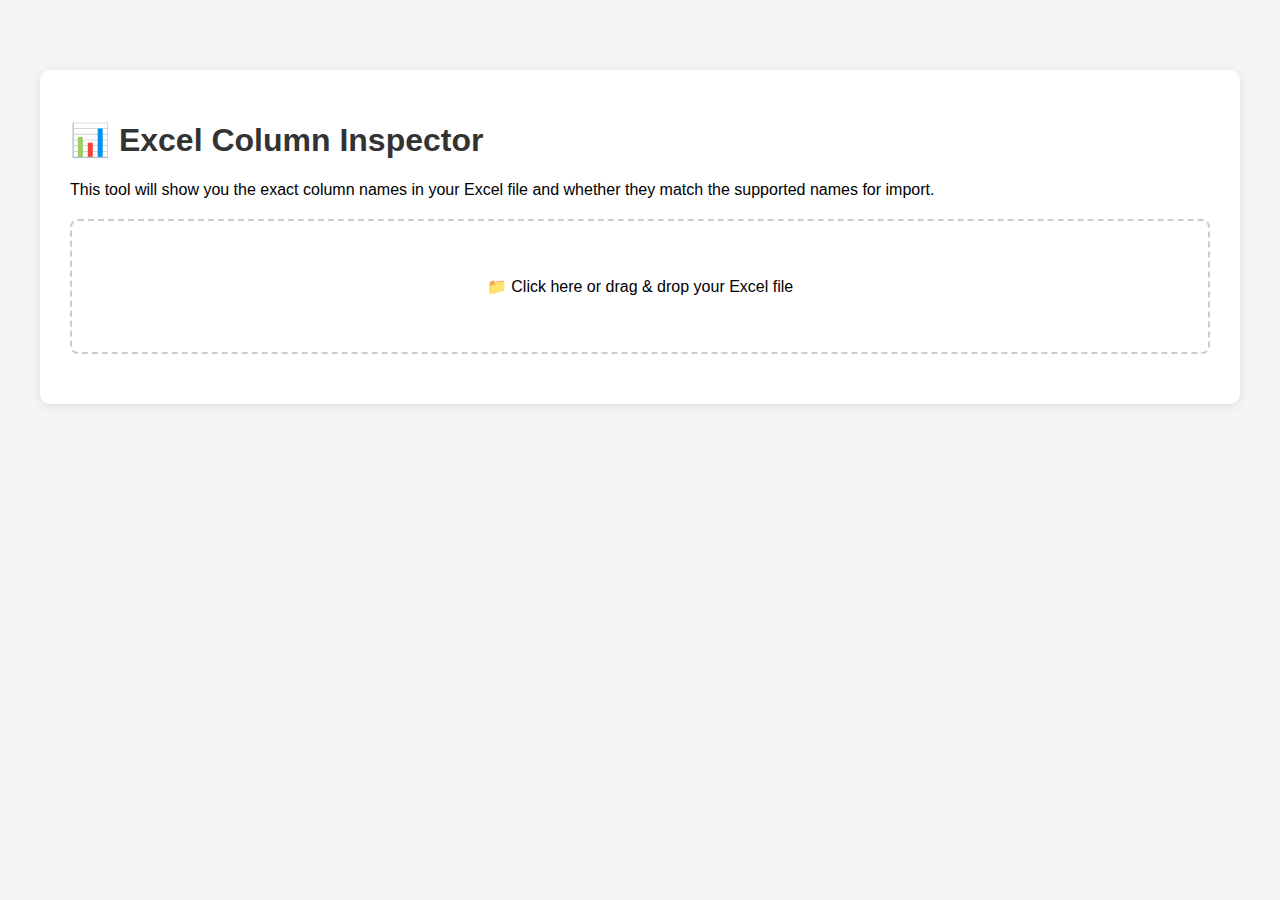
<file: dashboard/test_import.html>
<!DOCTYPE html>
<html>
<head>
    <title>Excel Column Inspector</title>
    <style>
        body {
            font-family: Arial, sans-serif;
            max-width: 1200px;
            margin: 50px auto;
            padding: 20px;
            background: #f5f5f5;
        }
        .container {
            background: white;
            padding: 30px;
            border-radius: 10px;
            box-shadow: 0 2px 10px rgba(0,0,0,0.1);
        }
        h1 {
            color: #333;
        }
        .upload-area {
            border: 2px dashed #ccc;
            padding: 40px;
            text-align: center;
            border-radius: 8px;
            cursor: pointer;
            margin: 20px 0;
        }
        .upload-area:hover {
            border-color: #2563eb;
            background: #f8f9fa;
        }
        button {
            background: #2563eb;
            color: white;
            border: none;
            padding: 12px 24px;
            border-radius: 6px;
            cursor: pointer;
            font-size: 16px;
        }
        button:hover {
            background: #1e40af;
        }
        .results {
            margin-top: 30px;
        }
        .section {
            margin: 20px 0;
            padding: 15px;
            background: #f8f9fa;
            border-radius: 6px;
        }
        .section h3 {
            margin-top: 0;
            color: #2563eb;
        }
        .column-list {
            display: grid;
            grid-template-columns: repeat(auto-fill, minmax(250px, 1fr));
            gap: 10px;
            margin-top: 10px;
        }
        .column-item {
            padding: 8px 12px;
            background: white;
            border: 1px solid #ddd;
            border-radius: 4px;
        }
        .column-item.supported {
            border-color: #10b981;
            background: #ecfdf5;
        }
        .column-item.unsupported {
            border-color: #ef4444;
            background: #fef2f2;
        }
        table {
            width: 100%;
            border-collapse: collapse;
            margin-top: 10px;
        }
        th, td {
            padding: 10px;
            border: 1px solid #ddd;
            text-align: left;
        }
        th {
            background: #2563eb;
            color: white;
        }
        tr:nth-child(even) {
            background: #f8f9fa;
        }
        .match-info {
            color: #10b981;
            font-weight: bold;
        }
        .no-match-info {
            color: #ef4444;
            font-weight: bold;
        }
    </style>
    <script src="https://cdn.sheetjs.com/xlsx-0.20.1/package/dist/xlsx.full.min.js"></script>
</head>
<body>
    <div class="container">
        <h1>📊 Excel Column Inspector</h1>
        <p>This tool will show you the exact column names in your Excel file and whether they match the supported names for import.</p>

        <div class="upload-area" id="uploadArea">
            <p>📁 Click here or drag & drop your Excel file</p>
            <input type="file" id="fileInput" accept=".xlsx,.xls" style="display: none;">
        </div>

        <div id="results" class="results" style="display: none;">
            <div class="section">
                <h3>📋 Columns Found in Your Excel</h3>
                <div id="columnList" class="column-list"></div>
            </div>

            <div class="section">
                <h3>✅ Column Mapping Status</h3>
                <table id="mappingTable"></table>
            </div>

            <div class="section">
                <h3>📄 First Row Data Preview</h3>
                <table id="dataTable"></table>
            </div>

            <div class="section">
                <h3>💡 Recommendations</h3>
                <div id="recommendations"></div>
            </div>
        </div>
    </div>

    <script>
        const uploadArea = document.getElementById('uploadArea');
        const fileInput = document.getElementById('fileInput');

        // Supported column names for each field
        const supportedColumns = {
            'Invested': ['Invested Amount', 'Invested', 'Investment', 'Cost', 'Purchase Value', 'Invested Value', 'Total Invested', 'Amount Invested'],
            'Units': ['Units', 'Unit', 'Quantity'],
            'Current NAV': ['Current NAV', 'NAV', 'Latest NAV', 'Current Price', 'Price'],
            'Current Value': ['Current Value', 'Market Value', 'Value', 'Total Value']
        };

        uploadArea.addEventListener('click', () => fileInput.click());

        uploadArea.addEventListener('dragover', (e) => {
            e.preventDefault();
            uploadArea.style.borderColor = '#10b981';
        });

        uploadArea.addEventListener('dragleave', () => {
            uploadArea.style.borderColor = '#ccc';
        });

        uploadArea.addEventListener('drop', (e) => {
            e.preventDefault();
            uploadArea.style.borderColor = '#ccc';
            if (e.dataTransfer.files.length) {
                processFile(e.dataTransfer.files[0]);
            }
        });

        fileInput.addEventListener('change', (e) => {
            if (e.target.files.length) {
                processFile(e.target.files[0]);
            }
        });

        function processFile(file) {
            const reader = new FileReader();
            reader.onload = function(e) {
                const data = new Uint8Array(e.target.result);
                const workbook = XLSX.read(data, { type: 'array' });

                // Get first sheet
                const sheetName = workbook.SheetNames[0];
                const worksheet = workbook.Sheets[sheetName];
                const jsonData = XLSX.utils.sheet_to_json(worksheet);

                if (jsonData.length === 0) {
                    alert('Excel sheet is empty!');
                    return;
                }

                displayResults(jsonData, sheetName);
            };
            reader.readAsArrayBuffer(file);
        }

        function displayResults(data, sheetName) {
            document.getElementById('results').style.display = 'block';

            const columns = Object.keys(data[0]);

            // Display column list
            const columnList = document.getElementById('columnList');
            columnList.innerHTML = '';
            columns.forEach(col => {
                const div = document.createElement('div');
                div.className = 'column-item';
                div.textContent = col;
                columnList.appendChild(div);
            });

            // Display mapping table
            const mappingTable = document.getElementById('mappingTable');
            let tableHTML = '<tr><th>Field Required</th><th>Your Column</th><th>Status</th><th>Supported Names</th></tr>';

            let recommendations = [];

            for (const [field, supportedNames] of Object.entries(supportedColumns)) {
                let matchedColumn = columns.find(col => supportedNames.includes(col));
                const status = matchedColumn ? '✅ Match Found' : '❌ No Match';
                const statusClass = matchedColumn ? 'match-info' : 'no-match-info';

                tableHTML += `<tr>
                    <td><strong>${field}</strong></td>
                    <td>${matchedColumn || '-'}</td>
                    <td class="${statusClass}">${status}</td>
                    <td>${supportedNames.join(', ')}</td>
                </tr>`;

                if (!matchedColumn) {
                    recommendations.push(`<p><strong>Missing: ${field}</strong><br>Rename one of your columns to: <code>${supportedNames[0]}</code></p>`);
                }
            }

            mappingTable.innerHTML = tableHTML;

            // Display first row data
            const dataTable = document.getElementById('dataTable');
            let dataHTML = '<tr><th>Column Name</th><th>Value</th><th>Type</th></tr>';

            for (const [key, value] of Object.entries(data[0])) {
                const type = typeof value;
                const displayValue = value === null || value === '' ? '<em>(empty)</em>' : String(value);
                dataHTML += `<tr>
                    <td><strong>${key}</strong></td>
                    <td>${displayValue}</td>
                    <td>${type}</td>
                </tr>`;
            }

            dataTable.innerHTML = dataHTML;

            // Display recommendations
            const recommendationsDiv = document.getElementById('recommendations');
            if (recommendations.length === 0) {
                recommendationsDiv.innerHTML = '<p style="color: #10b981;">✅ All required columns found! Your Excel should import correctly.</p>';
            } else {
                recommendationsDiv.innerHTML = recommendations.join('');
            }
        }
    </script>
</body>
</html>
</file>
